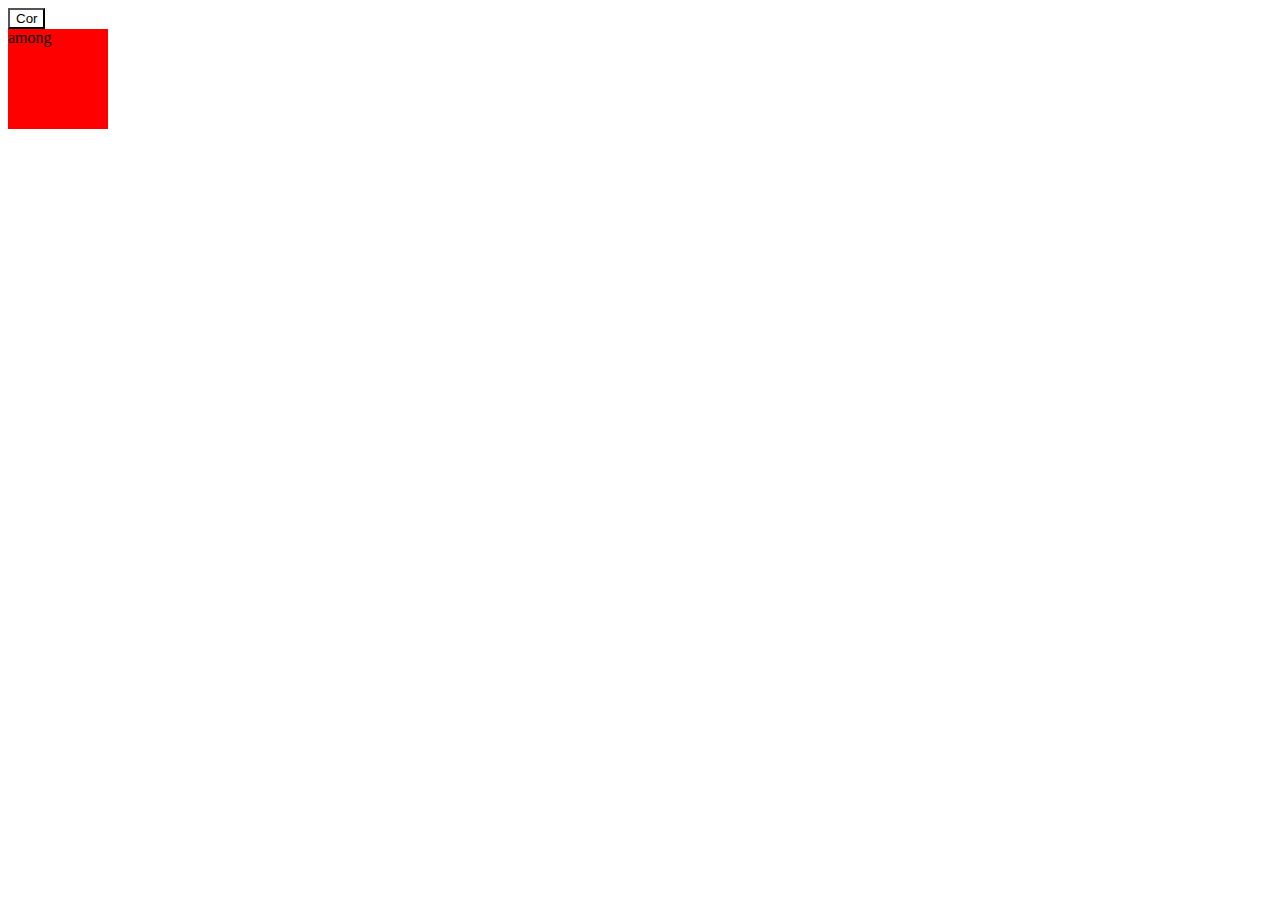
<file: ProjetoJQ/exerc.html>
<!DOCTYPE html>
<html lang="en">

<head>
    <meta charset="UTF-8">
    <meta name="viewport" content="width=device-width, initial-scale=1.0">
    <title>exerc</title>
    <script src="js/jquery-3.7.1.js"></script>
    <script>
        $(document).ready(function () {
            $('button').click(function () {
                $("div").animate({
                    width: '100%',
                    height: '100%'
                });
            });
        });
    </script>
</head>

<body>
    <button>Cor</button>
    <div style="background-color: red;width: 100px;height: 100px;">among</div>
    <style>
        button {
            background-color: white;
            align-items: center;
            justify-content: center;
            position: relative;
        }
    </style>
</body>

</html>
</file>
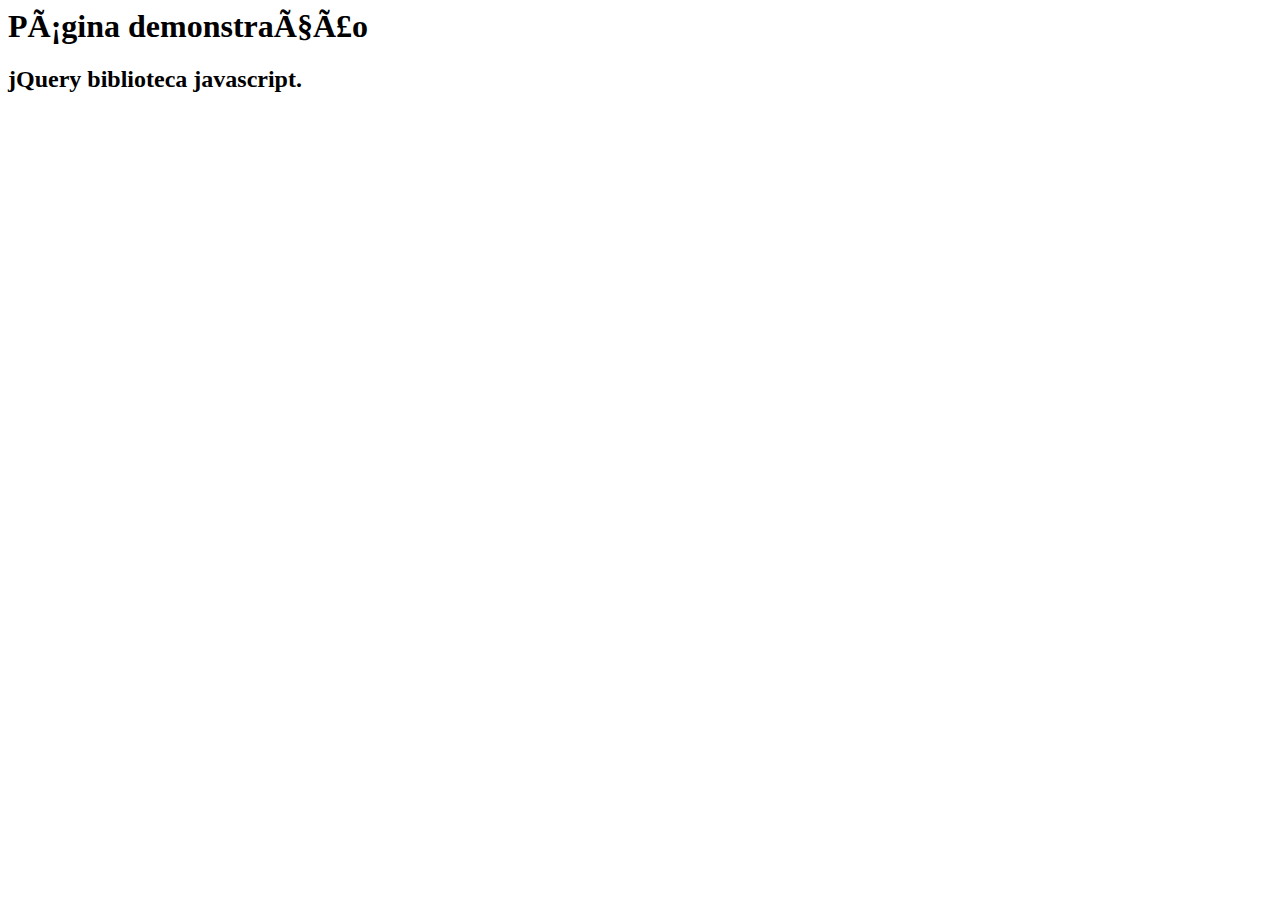
<file: ProjetoJQ/index2.html>
<head>
    <meta http-equiv="Content-Type" content="text/html; charset=iso-8859-1" />
    <title>Introdução jQuery </title>
    <!-- Referencia a biblioteca jquery (JS) -->
    <script type="text/javascript" src="js/jquery-3.7.1.js"></script>
    <!-- Funcionalidades da página -->
    <script type="text/javascript">
        $(document).ready(function () {
            alert("página carregada")
        });
    </script>
</head>

<body>
    <h1>Página demonstração</h1>
    <h2>jQuery biblioteca javascript.</h2>
</body>

</html>
</file>
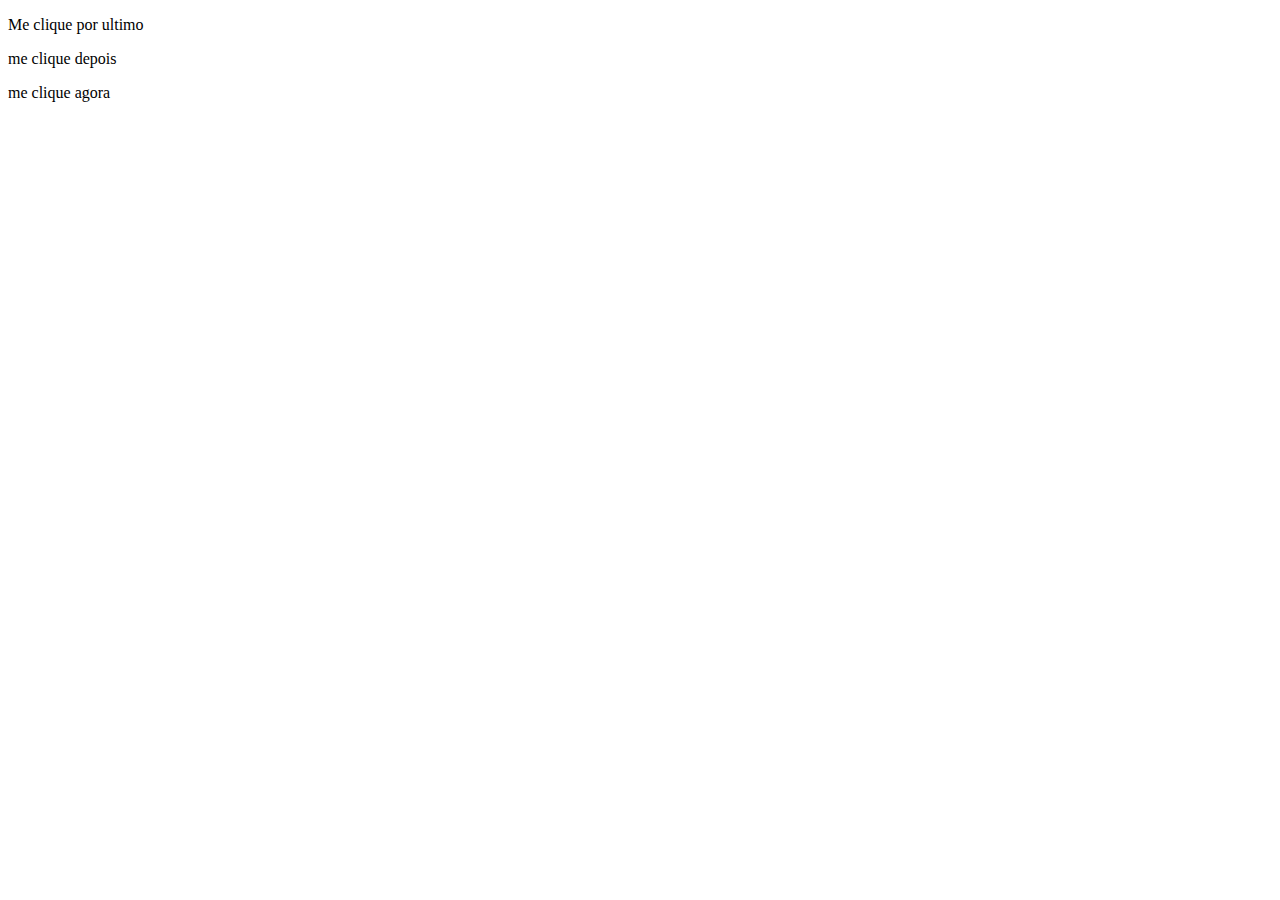
<file: ProjetoJQ/index4.html>
<!DOCTYPE html>
<html lang="en">

<head>
    <meta charset="UTF-8">
    <meta name="viewport" content="width=device-width, initial-scale=1.0">
    <title>sumindo</title>
    <script src="./js/jquery-3.7.1.js"></script>
    <script>
        $(document).ready(function(){
            $('p').click(function(){
                $(this).hide();
            });
        });
    </script>
</head>

<body>
    <p>Me clique por ultimo</p>
    <p>me clique depois</p>
    <p>me clique agora</p>
</body>

</html>
</file>
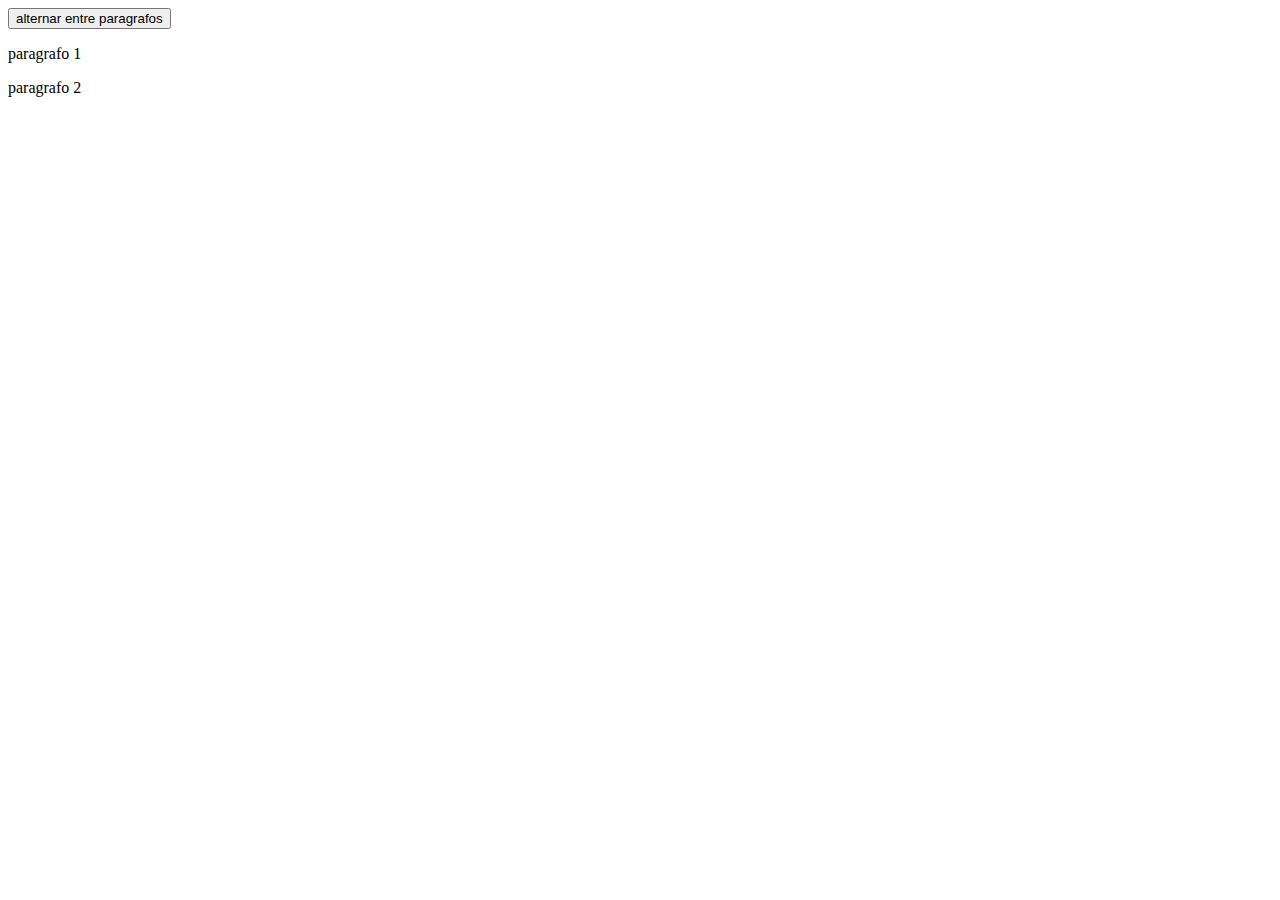
<file: ProjetoJQ/index5.html>
<!DOCTYPE html>
<html lang="en">

<head>
    <meta charset="UTF-8">
    <meta name="viewport" content="width=device-width, initial-scale=1.0">
    <title>sumindo</title>
    <script src="./js/jquery-3.7.1.js"></script>
    <script>
        $(document).ready(function(){
            $('button').click(function(){
                $("p").toggle();
            });
        });
    </script>
</head>

<body>
    <button>alternar entre paragrafos</button>
    <p>paragrafo 1</p>
    <p>paragrafo 2</p>
</body>

</html>
</file>
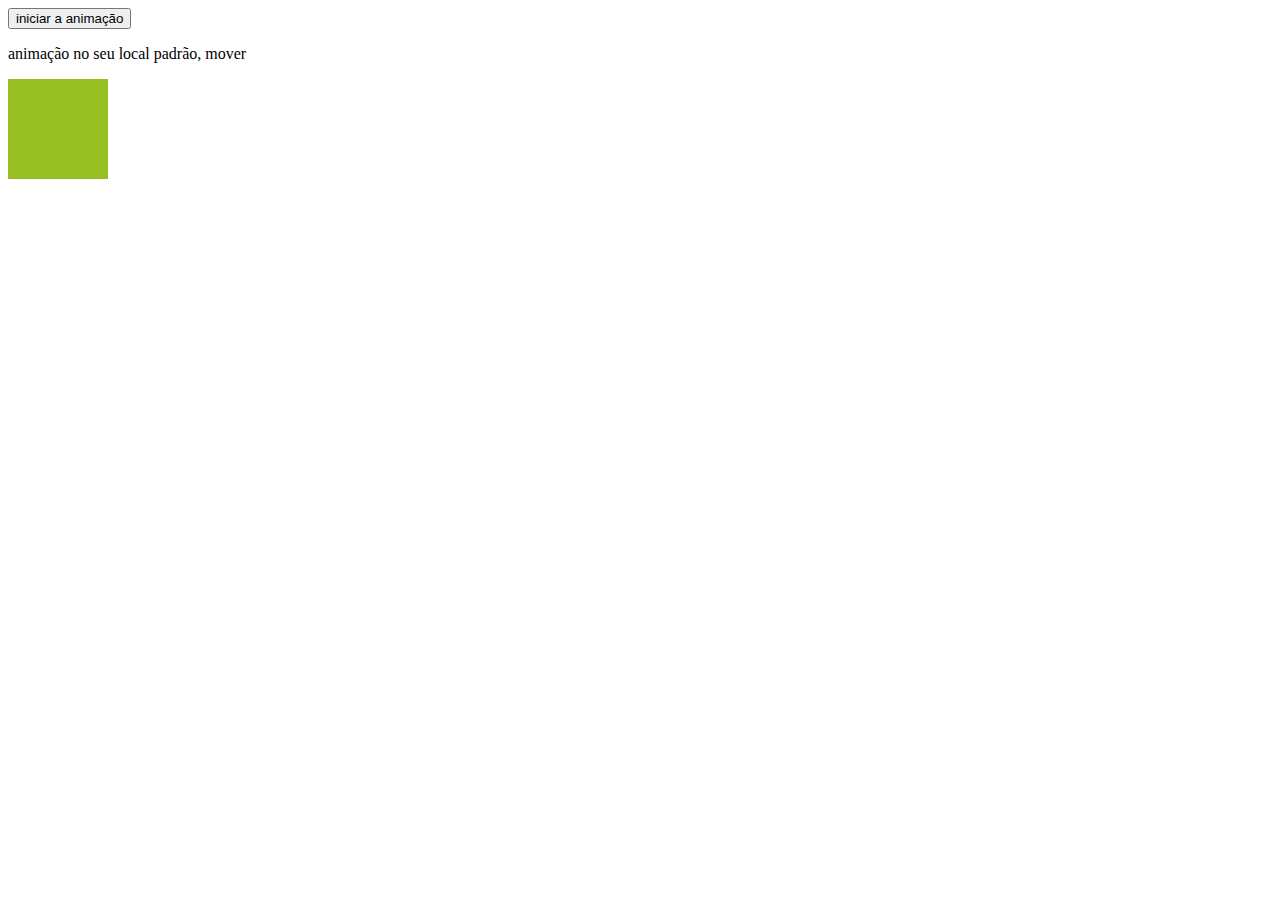
<file: ProjetoJQ/index6.html>
<!DOCTYPE html>
<html lang="en">

<head>
    <meta charset="UTF-8">
    <meta name="viewport" content="width=device-width, initial-scale=1.0">
    <title>sumindo</title>
    <script src="./js/jquery-3.7.1.js"></script>
    <script>
        $(document).ready(function () {
            $('button').click(function () {
                $("div").animate({
                    left: '250px', height: '+=10px',
                    width: '+=10px'
                });
            });
        });
    </script>
</head>

<body>
    <button>iniciar a animação</button>
    <p>animação no seu local padrão, mover</p>

    <div style="background: #98bf21;
    height: 100px;width: 100px;position: absolute;"></div>
</body>

</html>
</file>
